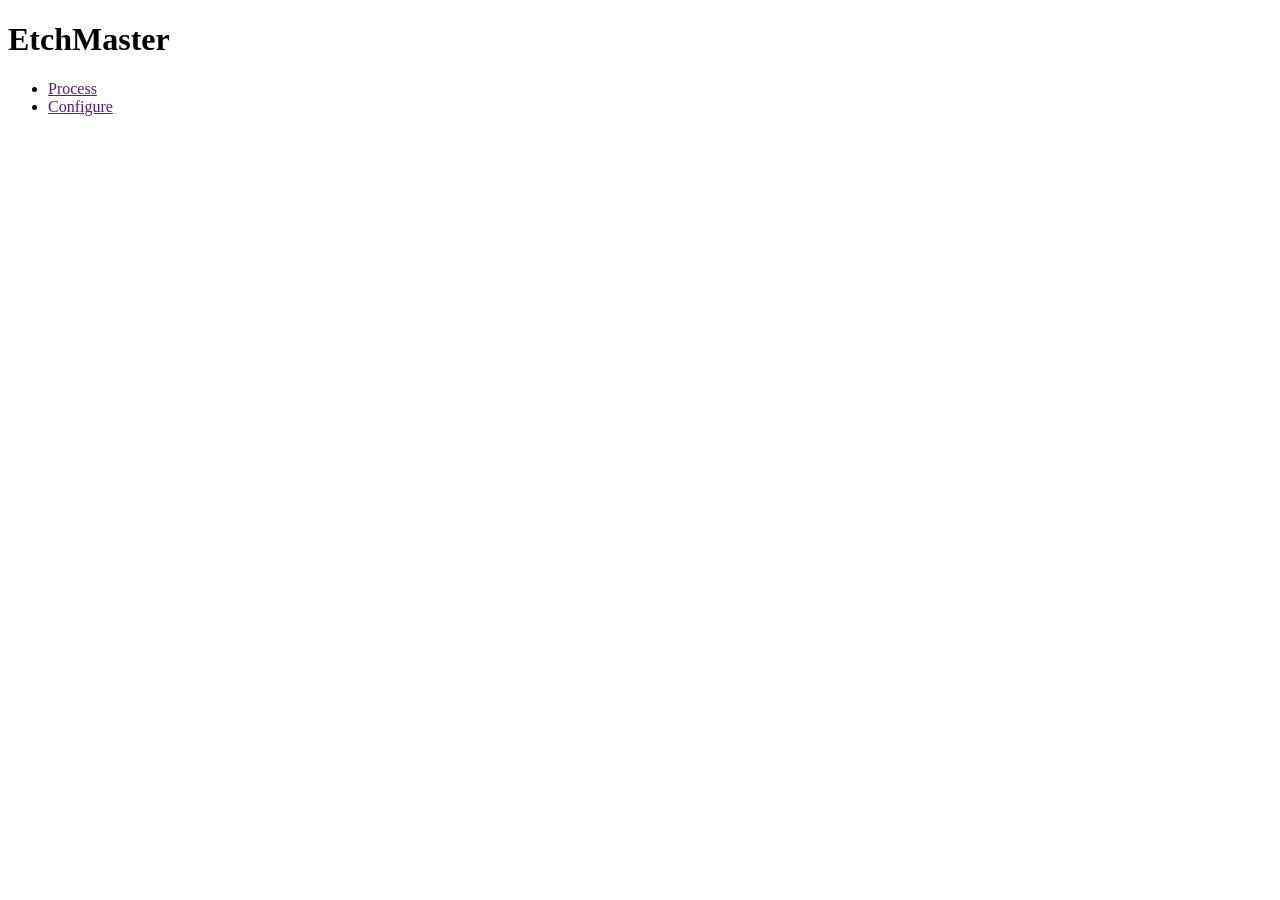
<file: EtchMaster/src/index.html>
<!DOCTYPE html>
<html lang="en">
	<head>
		<title>EtchMaster</title>
		<style>
			table {
				border-collapse: collapse;
			}
			table td, th {
				border: 1px solid black;
				padding: 0.5em;
			}
			table thead tr {
				background-color: darkblue;
				color: white;
				text-align: left;
			}
			table tbody tr:nth-of-type(even) {
				background-color: #DDD;
			}
			
			.al-right {
				text-align: right;
			}
		</style>
		<script>
		</script>
	</head>

	<body>
		<h1>EtchMaster</h1>

		<ul>
			<li><a href="">Process</a></li>
			<li><a href="">Configure</a></li>
		</ul>
	</body>
</html>
</file>
